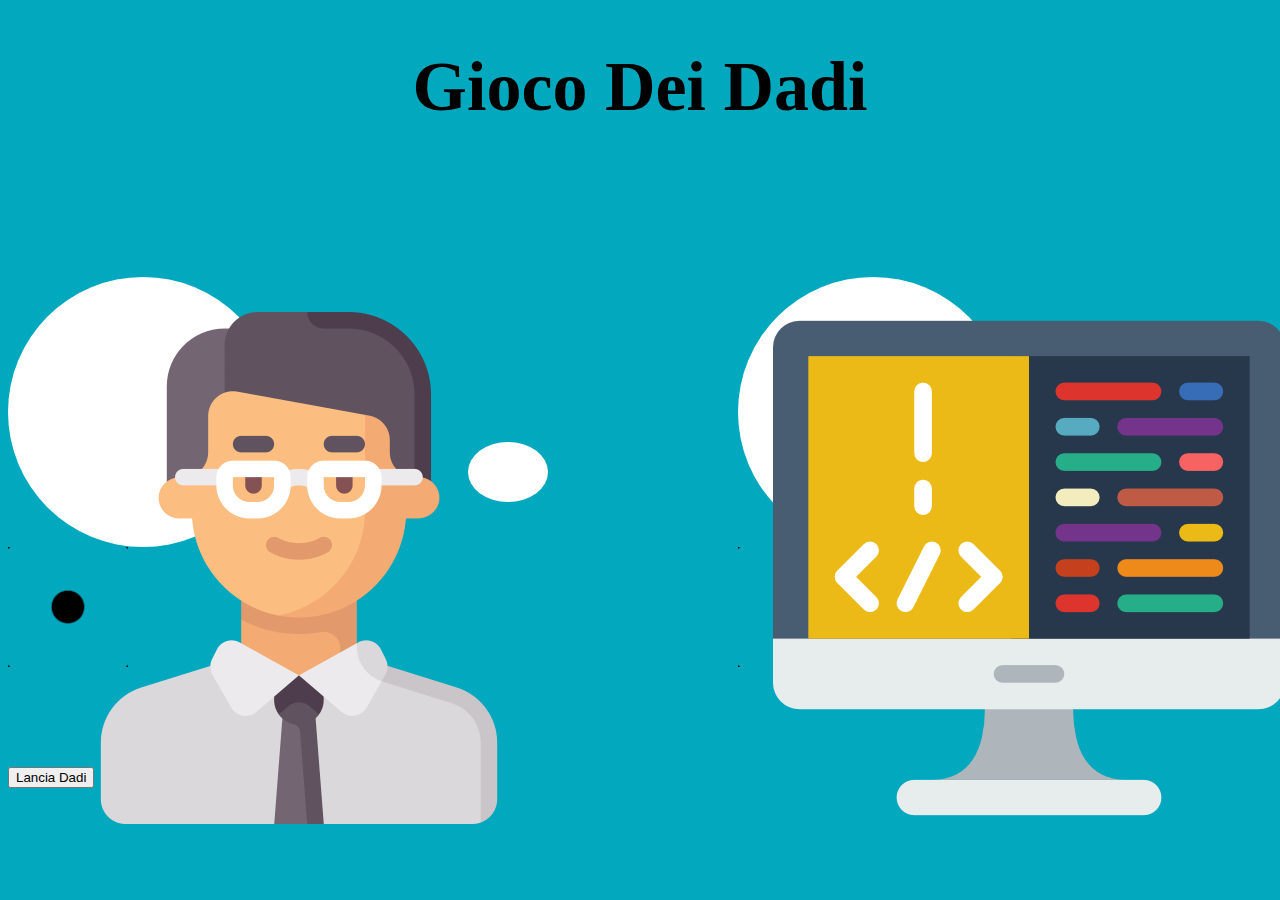
<file: dadi/index.html>
<!DOCTYPE html>
<html lang="en">
<head>
  <meta charset="UTF-8">
  <meta http-equiv="X-UA-Compatible" content="IE=edge">
  <meta name="viewport" content="width=device-width, initial-scale=1.0">

  <!-- Bootstrap CSS -->
  <link href="https://cdn.jsdelivr.net/npm/bootstrap@5.3.0-alpha1/dist/css/bootstrap.min.css" rel="stylesheet"
    integrity="sha384-GLhlTQ8iRABdZLl6O3oVMWSktQOp6b7In1Zl3/Jr59b6EGGoI1aFkw7cmDA6j6gD" crossorigin="anonymous">

  <!-- Font Awesome   -->
  <link rel="stylesheet" href="https://cdnjs.cloudflare.com/ajax/libs/font-awesome/6.3.0/css/all.min.css" integrity="sha512-SzlrxWUlpfuzQ+pcUCosxcglQRNAq/DZjVsC0lE40xsADsfeQoEypE+enwcOiGjk/bSuGGKHEyjSoQ1zVisanQ==" crossorigin="anonymous" referrerpolicy="no-referrer" />  

  <link rel="stylesheet" href="assets/css/style.css">  

  <title>Dadi</title>
</head>
<body>
  <header class="bg-white py-2">
    <h1>Gioco Dei Dadi</h1>
  </header>

  <main>

    <div class="gp-container mx-auto">
      <!-- Utente -->
      <div class="d-flex flex-column align-items-center bg-dark-subtle rounded p-4">
        <div id="user-icon" class="icon mb-4">
          <img class="img-fluid" src="assets/img/user.png" alt="">
        </div>

        <div class="dado bg-white overflow-hidden">
          <div id="num-utente" class="dado-1"></div>
        </div>
      </div>
      <!-- /Utente -->

      <i id="freccia" class="fa-sharp fa-solid fa-arrow-up"></i>

      <!-- Computer -->
      <div class="d-flex flex-column align-items-center bg-dark-subtle rounded p-4">
        <div id="computer-icon" class="icon mb-4">
          <img class="img-fluid" src="assets/img/computer.png" alt="">
        </div>

        <div class="dado bg-white overflow-hidden">
          <div id="num-computer" class="dado-1"></div>
        </div>
      </div>
      <!-- /Computer -->
    </div>

    <div class="d-flex justify-content-center">
      <button class="border-0 rounded py-3 px-4 fw-bold fs-5" id="lancia">Lancia Dadi</button>
    </div>

  </main>

  <script src="assets/js/script.js"></script>

  <!-- Bootstrap JS -->
  <script src="https://cdn.jsdelivr.net/npm/bootstrap@5.3.0-alpha1/dist/js/bootstrap.bundle.min.js"
    integrity="sha384-w76AqPfDkMBDXo30jS1Sgez6pr3x5MlQ1ZAGC+nuZB+EYdgRZgiwxhTBTkF7CXvN" crossorigin="anonymous"></script>
</body>
</html>
</file>
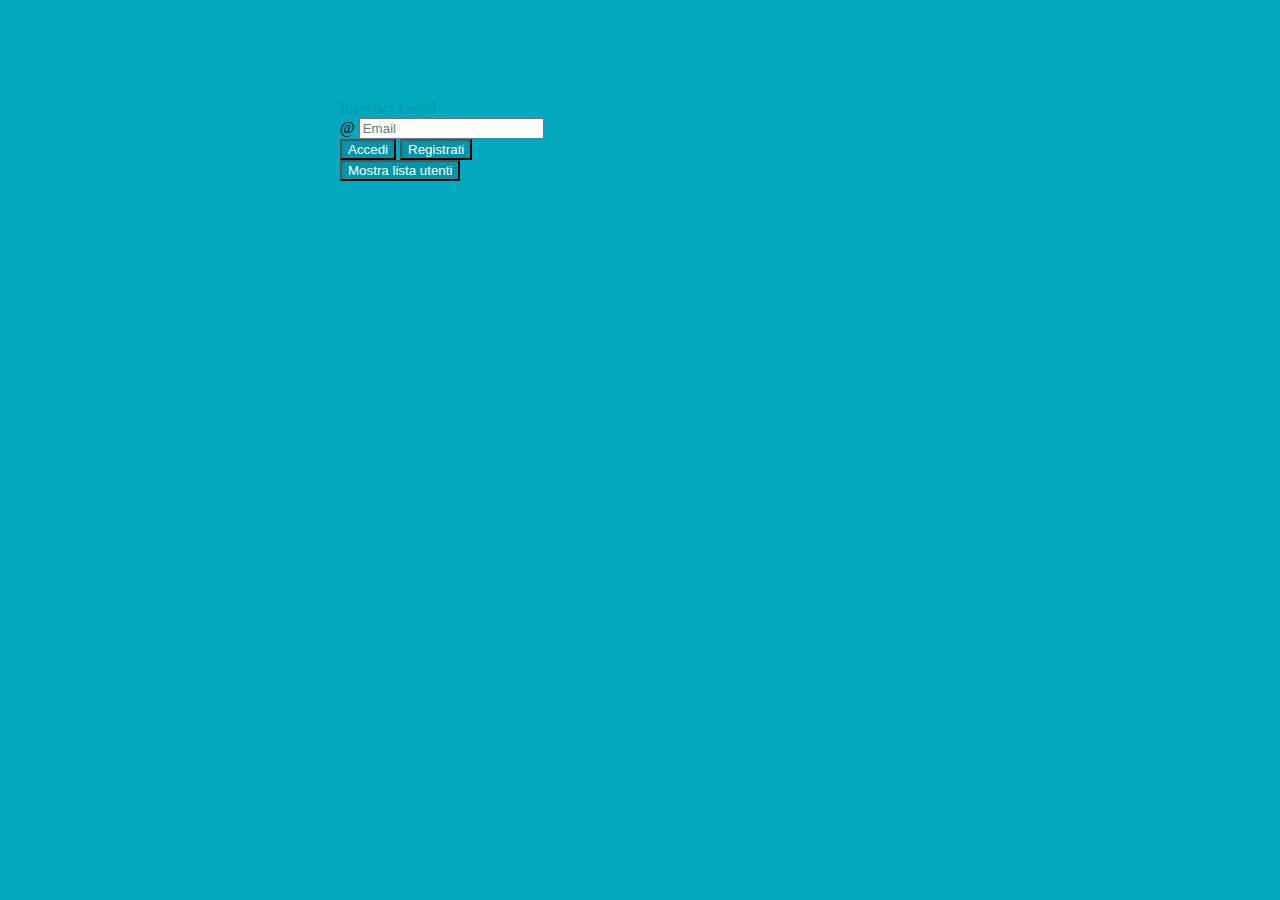
<file: mail/index.html>
<!DOCTYPE html>
<html lang="en">
<head>
  <meta charset="UTF-8">
  <meta http-equiv="X-UA-Compatible" content="IE=edge">
  <meta name="viewport" content="width=device-width, initial-scale=1.0">

  <!-- Bootstrap CSS -->
  <link href="https://cdn.jsdelivr.net/npm/bootstrap@5.3.0-alpha1/dist/css/bootstrap.min.css" rel="stylesheet"
    integrity="sha384-GLhlTQ8iRABdZLl6O3oVMWSktQOp6b7In1Zl3/Jr59b6EGGoI1aFkw7cmDA6j6gD" crossorigin="anonymous">

  <!-- Font Awesome   -->
  <link rel="stylesheet" href="https://cdnjs.cloudflare.com/ajax/libs/font-awesome/6.3.0/css/all.min.css" integrity="sha512-SzlrxWUlpfuzQ+pcUCosxcglQRNAq/DZjVsC0lE40xsADsfeQoEypE+enwcOiGjk/bSuGGKHEyjSoQ1zVisanQ==" crossorigin="anonymous" referrerpolicy="no-referrer" />  

  <link rel="stylesheet" href="assets/css/style.css">
  <title>Mail</title>
</head>
<body>
  <main>

    <div class="gp-container bg-white rounded p-4">

      <!-- Inserimento email -->
      <label class="fs-5 fw-bold mb-2" for="email">Inserisci Email :</label>
      <div class="input-group">
        <span class="input-group-text bg-body-secondary" id="basic-addon1">@</span>
        <input type="email" id="email" class="form-control" placeholder="Email">
      </div>

      <!-- Bottoni Accedi e Registrati -->
      <div class="d-flex justify-content-center m-3">
        <button class="rounded border-0 py-2 px-3 me-3" id="accedi">Accedi</button>
        <button class="rounded border-0 py-2 px-3" id="registrati">Registrati</button>
      </div>

      <!-- Messaggio esito controllo -->
      <div class="d-flex align-items-baseline align-top bg-white py-2 px-3 rounded bg-body-secondary">
        <span class="text-center" id="messaggio"></span>
      </div>

      <!-- Lista utenti -->
      <div class="mt-3">
        <button class="btn-lista rounded border-0 py-2 px-3 me-3" id="btnLista">Mostra lista utenti</button>
        <ul class="bg-body-secondary rounded mt-3 hide py-2" id="lista">
        </ul>
      </div>

    </div>

  </main>
  
  <script src="assets/js/script.js"></script>

  <!-- Bootstrap JS -->
  <script src="https://cdn.jsdelivr.net/npm/bootstrap@5.3.0-alpha1/dist/js/bootstrap.bundle.min.js"
    integrity="sha384-w76AqPfDkMBDXo30jS1Sgez6pr3x5MlQ1ZAGC+nuZB+EYdgRZgiwxhTBTkF7CXvN" crossorigin="anonymous"></script>
</body>
</html>
</file>
<file: dadi/assets/css/style.css>
body {
  background-color: rgb(1, 168, 190);
}

h1 {
  text-align: center;
  font-size: 70px;
}

i {
  display: block;
  font-size: 65px;
  background-color: white;
  border-radius: 50%;
  padding: 30px 40px;
  transition: all 1s;
} 

.dx {
  transform: rotate(90deg);
}

.sx {
  transform: rotate(-90deg);
}

.win {
  background-color: rgb(0, 95, 40) !important;
}

.lose {
  background-color: rgb(143, 0, 0) !important;
}

.pareggio {
  background-color: rgb(219, 186, 0) !important;
}

.gp-container {
  width: 90%;
  max-width: 1000px;
  margin-top: 150px;
  margin-bottom: 100px;
  display: flex;
  justify-content: space-between;
  align-items: center;
}

.icon {
  width: 200px;
  height: 200px;
  border-radius: 50%;
  background-color: rgb(255, 255, 255);
  padding: 35px;
}

.dado {
  width: 120px;
  height: 120px;
  border-radius: 14px;
}

.dado-1 {
  width: 100%;
  height: 100%;
  background-image: url("../img/dado-1.png");
  background-size: 130px;
  background-position: center;
}

.dado-2 {
  width: 100%;
  height: 100%;
  background-image: url("../img/dado-2.png");
  background-size: 125px;
  background-position: center;
}

.dado-3 {
  width: 100%;
  height: 100%;
  background-image: url("../img/dado-3.png");
  background-size: 125px;
  background-position: center;
}

.dado-4 {
  width: 100%;
  height: 100%;
  background-image: url("../img/dado-4.png");
  background-size: 125px;
  background-position: center;
}

.dado-5 {
  width: 100%;
  height: 100%;
  background-image: url("../img/dado-5.png");
  background-size: 125px;
  background-position: center;
}

.dado-6 {
  width: 100%;
  height: 100%;
  background-image: url("../img/dado-6.png");
  background-size: 125px;
  background-position: center;
}
</file>
<file: mail/assets/css/style.css>
body {
  background-color: rgb(1, 168, 190);
}

button {
  color: white;
  background-color: rgb(0, 150, 170);
}

label {
  color: rgb(0, 150, 170);
}

.gp-container {
  width: 90%;
  max-width: 600px;
  margin: 100px auto;
}

.hide {
  display: none;
}

/* Message icons */
.admit::before {
  content: "\f00c";
  font-family: FontAwesome;
  font-size: 1.2rem;
  color: rgb(0, 122, 27);
}

.deny::before {
  content: "\f00d";
  font-family: FontAwesome;
  font-size: 1.2rem;
  color: rgb(168, 0, 0);
}

.warning::before {
  content: "\f071";
  font-family: FontAwesome;
  font-size: 1.2rem;
  color: rgb(219, 186, 0);
}
</file>
